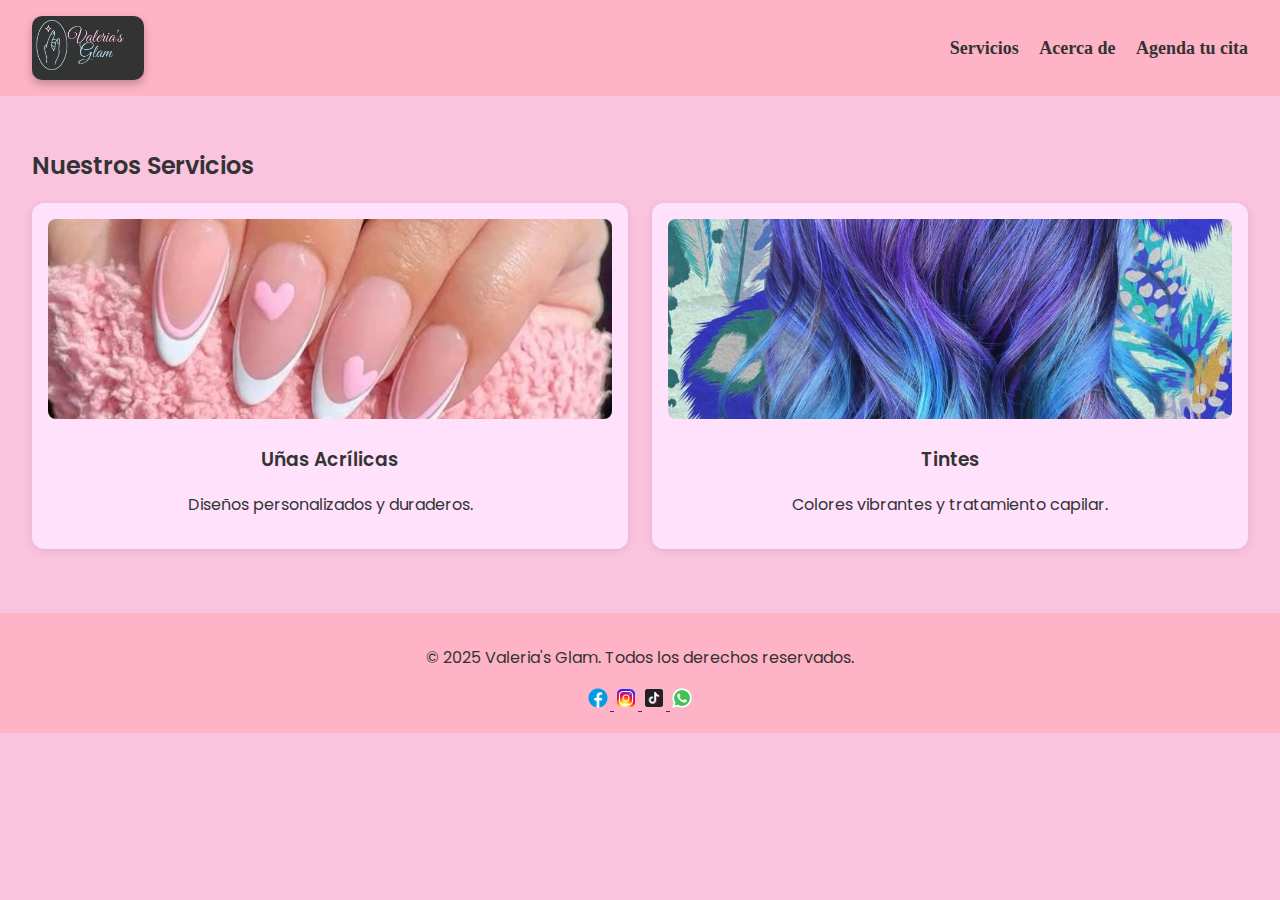
<file: html/index.html>
<!DOCTYPE html>
<html lang="es">
<head>
  <meta charset="UTF-8" />
  <meta name="viewport" content="width=device-width, initial-scale=1.0" />
  <title>Valeria's Glam</title>
  <link rel="stylesheet" href="../css/styles.css">
  <link rel="icon" type="image/png" href="../img/favicon.png">
</head>
<body>
  <header>
    <div class="logo">
      <a href="index.html">
        <img src="../img/isologotipo.png" alt="Logo Valeria's Glam">
      </a>
    </div>
    <nav>
      <a href="index.html">Servicios</a>
      <a href="acerca.html">Acerca de</a>
      <a href="agenda.html">Agenda tu cita</a>
    </nav>
    <button id="menu-toggle" class="menu-toggle">&#9776;</button>
    <div id="mobile-menu" class="mobile-menu">
      <a href="index.html">Servicios</a>
      <a href="acerca.html">Acerca de</a>
      <a href="agenda.html">Agenda tu cita</a>
    </div>
  </header>
  <main>
    <h2>Nuestros Servicios</h2>
    <div class="models">
      <div class="model-card">
        <img src="../img/uñas_acrilicas.jpg" alt="Uñas Acrílicas">
        <h3>Uñas Acrílicas</h3>
        <p>Diseños personalizados y duraderos.</p>
      </div>
      <div class="model-card">
        <img src="../img/tinte_cabello.jpg" alt="Tintes">
        <h3>Tintes</h3>
        <p>Colores vibrantes y tratamiento capilar.</p>
      </div>
    </div>
  </main>
  <footer>
  <p>&copy; 2025 Valeria's Glam. Todos los derechos reservados.</p>
  <div class="social-media">
    <a href="" target="_blank">
      <img src="../img/facebook.png" alt="" width="24">
    </a>
    <a href="" target="_blank">
      <img src="../img/instagram.png" alt="" width="24">
    </a>
    <a href="" target="_blank">
      <img src="../img/tiktok.png" alt="" width="24">
    </a>
    <a href="https://wa.me/" target="_blank">
      <img src="../img/whatsapp.png" alt="" width="24">
    </a>
  </div>
</footer>
<script src="../js/main.js"></script>
</body>
</html>
</file>
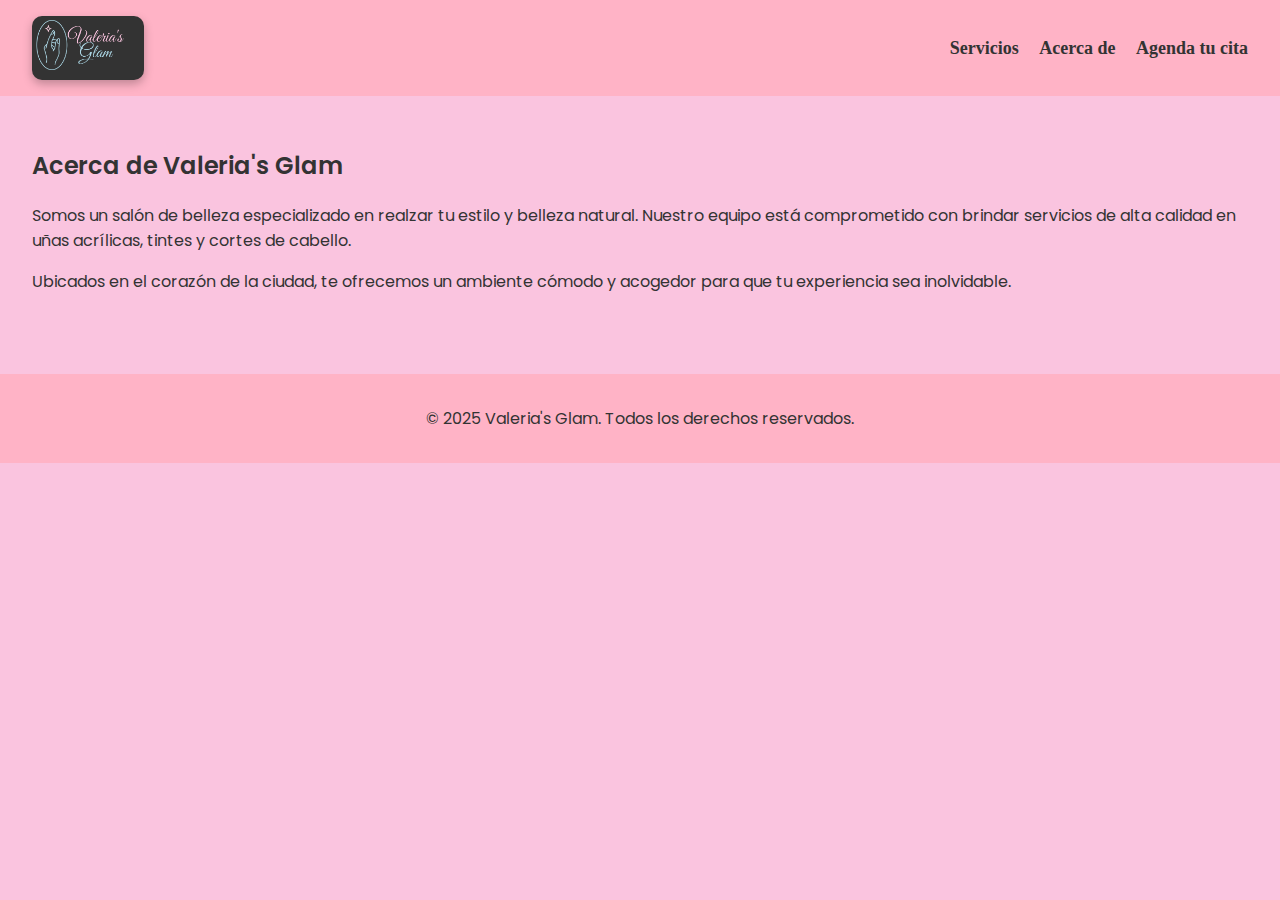
<file: html/acerca.html>
<!DOCTYPE html>
<html lang="es">
<head>
  <meta charset="UTF-8" />
  <meta name="viewport" content="width=device-width, initial-scale=1.0" />
  <title>Acerca de | Valeria's Glam</title>
  <link rel="stylesheet" href="../css/styles.css">
  <link rel="icon" type="image/png" href="../img/favicon.png">
</head>
<body>
  <header>
    <div class="logo">
      <a href="index.html">
        <img src="../img/isologotipo.png" alt="Logo Valeria's Glam">
      </a>
    </div>
    <nav>
      <a href="index.html">Servicios</a>
      <a href="acerca.html">Acerca de</a>
      <a href="agenda.html">Agenda tu cita</a>
    </nav>
    <button id="menu-toggle" class="menu-toggle">&#9776;</button>
    <div id="mobile-menu" class="mobile-menu">
      <a href="index.html">Servicios</a>
      <a href="acerca.html">Acerca de</a>
      <a href="agenda.html">Agenda tu cita</a>
    </div>
  </header>
  <main>
    <h2>Acerca de Valeria's Glam</h2>
    <p>Somos un salón de belleza especializado en realzar tu estilo y belleza natural. Nuestro equipo está comprometido con brindar servicios de alta calidad en uñas acrílicas, tintes y cortes de cabello.</p>
    <p>Ubicados en el corazón de la ciudad, te ofrecemos un ambiente cómodo y acogedor para que tu experiencia sea inolvidable.</p>
  </main>
  <footer>
    <p>&copy; 2025 Valeria's Glam. Todos los derechos reservados.</p>
  </footer>
  <script src="../js/main.js"></script>
</body>
</html>
</file>
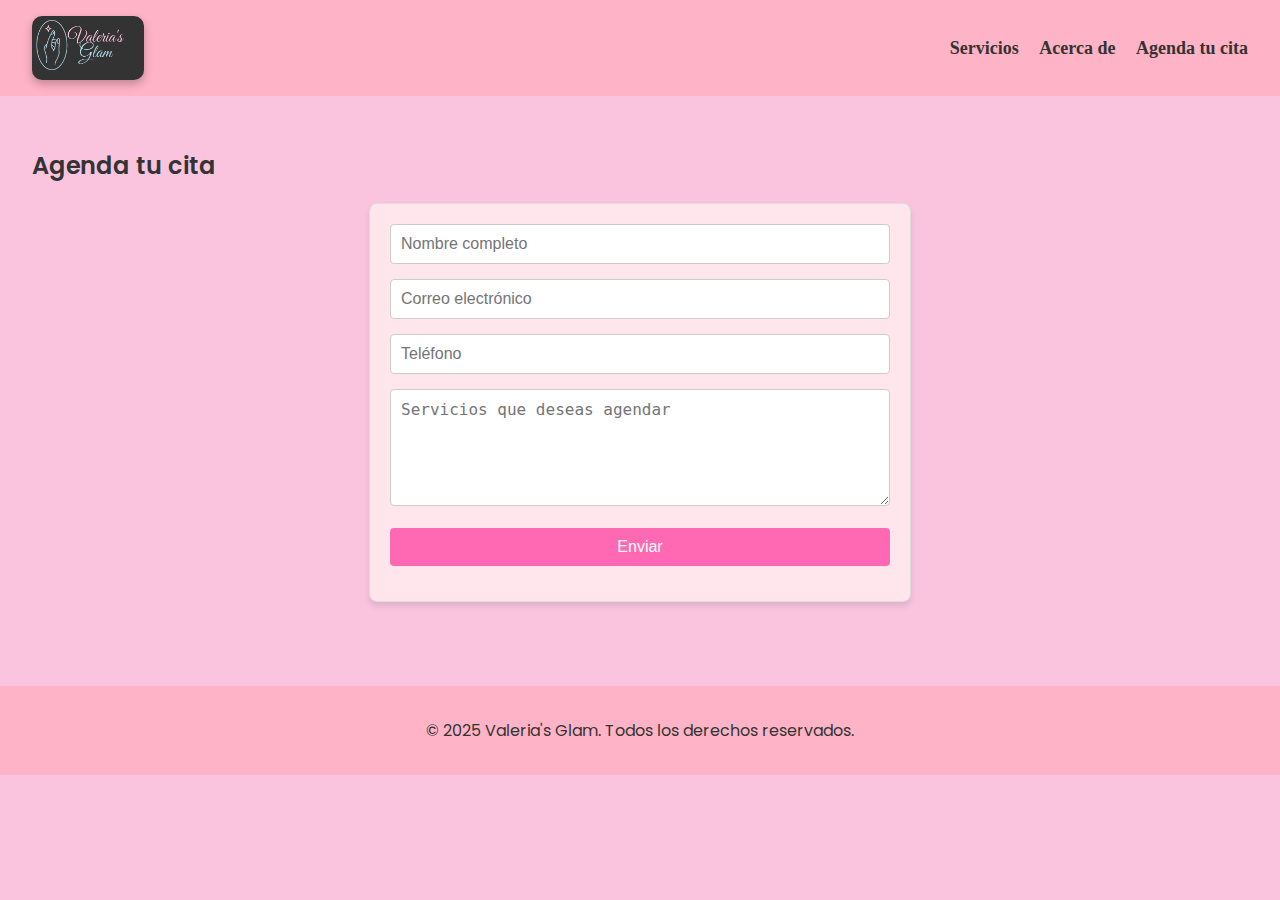
<file: html/agenda.html>
<!DOCTYPE html>
<html lang="es">

<head>
  <meta charset="UTF-8" />
  <meta name="viewport" content="width=device-width, initial-scale=1.0" />
  <title>Agenda tu cita | Valeria's Glam</title>
  <link rel="stylesheet" href="../css/styles.css">
  <link rel="stylesheet" href="../css/sweetalert2.css" />
  <link rel="icon" type="image/png" href="../img/favicon.png">
</head>

<body>
  <header>
    <div class="logo">
      <a href="index.html">
        <img src="../img/isologotipo.png" alt="Logo Valeria's Glam">
      </a>
    </div>
    <nav>
      <a href="index.html">Servicios</a>
      <a href="acerca.html">Acerca de</a>
      <a href="agenda.html">Agenda tu cita</a>
    </nav>
    <button id="menu-toggle" class="menu-toggle">&#9776;</button>
    <div id="mobile-menu" class="mobile-menu">
      <a href="index.html">Servicios</a>
      <a href="acerca.html">Acerca de</a>
      <a href="agenda.html">Agenda tu cita</a>
    </div>
  </header>
  <main>
    <h2>Agenda tu cita</h2>
    <form id="whatsapp-form">
      <input type="text" id="nombre" placeholder="Nombre completo" required>
      <input type="email" id="correo" placeholder="Correo electrónico" required>
      <input type="tel" id="telefono" placeholder="Teléfono" required>
      <textarea id="mensaje" placeholder="Servicios que deseas agendar" rows="5" required></textarea>
      <button type="submit">Enviar</button>
    </form>
  </main>
  <footer>
    <p>&copy; 2025 Valeria's Glam. Todos los derechos reservados.</p>
  </footer>
  <script src="../js/sweetalert2.all.js"></script>
  <script src="../js/main.js"></script>
</body>

</html>
</file>
<file: css/styles.css>
body {
  font-family: 'Poppins', sans-serif;
  margin: 0;
  padding: 0;
  background-color: #fac4df;
  color: #333;
}

header {
  background-color: #ffb3c6;
  padding: 1rem 2rem;
  display: flex;
  justify-content: space-between;
  align-items: center;
  font-family: 'GreatVibes-Regular', cursive;
  font-size: large;
}

.logo {
  display: flex;
  align-items: center;
  background-color: #333; /* Color de fondo contrastante */
  border-radius: 10px; /* Bordes redondeados */
  padding: 0.25rem; /* Espaciado interno */
  box-shadow: 0 4px 10px rgba(0, 0, 0, 0.25); /* Sombra ligera */
}

.logo img {
  height: 50px;
  margin-right: 1rem;
  width: auto;
  object-fit: contain;
}

.logo a {
  text-decoration: none;
  color: #333;
  font-size: 1.5rem;
  font-weight: 600;
}

nav a {
  margin-left: 1rem;
  text-decoration: none;
  color: #333;
  font-weight: 600;
  transition: color 0.3s ease, text-shadow 0.3s ease; /* Transición suave */
}

nav a:hover {
  color: #add8e6; /* Cambia el color al azul claro */
  text-shadow: 0 0 5px rgba(173, 216, 230, 0.5); /* Agrega un efecto de brillo */
}

main {
  padding: 2rem;
}

.models {
  display: grid;
  grid-template-columns: repeat(auto-fit, minmax(250px, 1fr));
  gap: 1.5rem;
}

.model-card {
  background-color: #ffe1fb;
  border-radius: 12px;
  padding: 1rem;
  text-align: center;
  box-shadow: 0 2px 8px rgba(0, 0, 0, 0.1);
}

.model-card img {
  width: 100%;
  border-radius: 8px;
  max-height: 200px;
  object-fit: cover;
}

footer {
  background-color: #ffb3c6;
  text-align: center;
  padding: 1rem;
  margin-top: 2rem;
}

/* Estilos para el formulario */
form {
  max-width: 500px;
  margin: 20px auto;
  padding: 20px;
  background-color: #ffe5ec;
  /* Fondo claro */
  border: 1px solid #ddd;
  /* Borde sutil */
  border-radius: 8px;
  /* Bordes redondeados */
  box-shadow: 0 4px 6px rgba(0, 0, 0, 0.1);
  /* Sombra ligera */
}

form input,
form textarea,
form button {
  width: 100%;
  margin-bottom: 15px;
  padding: 10px;
  font-size: 16px;
  border: 1px solid #ccc;
  /* Borde gris claro */
  border-radius: 4px;
  /* Bordes redondeados */
  box-sizing: border-box;
}

form input:focus,
form textarea:focus {
  border-color: #ff69b4;
  /* Color de enfoque (rosa) */
  outline: none;
  box-shadow: 0 0 5px rgba(255, 105, 180, 0.5);
  /* Sombra rosa */
}

form button {
  background-color: #ff69b4;
  /* Fondo rosa */
  color: #fff;
  /* Texto blanco */
  border: none;
  cursor: pointer;
  transition: background-color 0.3s ease;
}

form button:hover {
  background-color: #e0559f;
  /* Fondo rosa más oscuro al pasar el mouse */
}

@font-face {
  font-family: 'Poppins';
  src: url('../fonts/Poppins-Regular.ttf') format('woff2');
  font-weight: 300;
  font-style: normal;
}

@font-face {
  font-family: 'Poppins';
  src: url('../fonts/Poppins-SemiBold.ttf') format('woff2');
  font-weight: 600;
  font-style: normal;
}

/* Estilo base */
.menu-toggle {
  display: none;
  background: none;
  border: none;
  font-size: 2rem;
  cursor: pointer;
  position: absolute;
  top: 1rem;
  right: 1rem;
}

/* Menú móvil oculto */
.mobile-menu {
  display: none;
  flex-direction: column;
  position: fixed;
  top: 0;
  left: 0;
  background-color: #ffe4ec;
  width: 200px;
  height: 100%;
  padding-top: 4rem;
  z-index: 999;
}

.mobile-menu a {
  padding: 1rem;
  text-decoration: none;
  color: #333;
  font-weight: bold;
  border-bottom: 1px solid #ccc;
}

/* Responsive */
@media (max-width: 768px) {
  header {
    flex-direction: column;
    align-items: center;
    position: relative;
  }

  nav {
    display: none;
  }

  .logo img {
    max-width: 120px;
  }

  .menu-toggle {
    display: block;
  }

  .mobile-menu.show {
    display: flex;
  }
}
</file>
<file: css/sweetalert2.css>
:root {
  --swal2-outline: 0 0 0 3px rgba(100, 150, 200, 0.5);
  --swal2-container-padding: 0.625em;
  --swal2-backdrop: rgba(0, 0, 0, 0.4);
  --swal2-backdrop-transition: background-color 0.1s;
  --swal2-width: 32em;
  --swal2-padding: 0 0 1.25em;
  --swal2-border: none;
  --swal2-border-radius: 0.3125rem;
  --swal2-background: white;
  --swal2-color: #545454;
  --swal2-footer-border-color: #eee;
  --swal2-show-animation: swal2-show 0.3s;
  --swal2-hide-animation: swal2-hide 0.15s forwards;
  --swal2-icon-zoom: 1;
  --swal2-icon-animations: true;
  --swal2-title-padding: 0.8em 1em 0;
  --swal2-html-container-padding: 1em 1.6em 0.3em;
  --swal2-input-border-radius: 0.1875em;
  --swal2-input-box-shadow: inset 0 1px 1px rgba(0, 0, 0, 0.06), 0 0 0 3px transparent;
  --swal2-input-background: transparent;
  --swal2-input-transition: border-color 0.1s, box-shadow 0.1s;
  --swal2-progress-step-background: #add8e6;
  --swal2-validation-message-background: #f0f0f0;
  --swal2-validation-message-color: #666;
  --swal2-close-button-position: initial;
  --swal2-close-button-inset: auto;
  --swal2-close-button-font-size: 2.5em;
  --swal2-close-button-color: #ccc;
  --swal2-close-button-transition: color 0.1s, box-shadow 0.1s;
  --swal2-close-button-outline: initial;
  --swal2-close-button-box-shadow: inset 0 0 0 3px transparent;
  --swal2-close-button-focus-box-shadow: inset var(--swal2-outline);
  --swal2-close-button-hover-transform: none;
  --swal2-button-darken-hover: rgba(0, 0, 0, 0.1);
  --swal2-button-darken-active: rgba(0, 0, 0, 0.2);
  --swal2-button-transition: box-shadow 0.1s;
  --swal2-confirm-button-border: 0;
  --swal2-confirm-button-border-radius: 0.25em;
  --swal2-confirm-button-background-color: #7066e0;
  --swal2-deny-button-border: 0;
  --swal2-deny-button-border-radius: 0.25em;
  --swal2-deny-button-background-color: #dc3741;
  --swal2-cancel-button-border: 0;
  --swal2-cancel-button-border-radius: 0.25em;
  --swal2-cancel-button-background-color: #6e7881;
  --swal2-toast-show-animation: swal2-toast-show 0.5s;
  --swal2-toast-hide-animation: swal2-toast-hide 0.1s forwards;
  --swal2-toast-border: none;
  --swal2-toast-box-shadow:
    0 0 1px hsl(0deg 0% 0% / 0.075), 0 1px 2px hsl(0deg 0% 0% / 0.075), 1px 2px 4px hsl(0deg 0% 0% / 0.075),
    1px 3px 8px hsl(0deg 0% 0% / 0.075), 2px 4px 16px hsl(0deg 0% 0% / 0.075);
}

[data-swal2-theme=dark] {
  --swal2-dark-theme-black: #19191a;
  --swal2-dark-theme-white: #e1e1e1;
  --swal2-background: var(--swal2-dark-theme-black);
  --swal2-color: var(--swal2-dark-theme-white);
  --swal2-footer-border-color: #555;
  --swal2-input-background: color-mix(in srgb, var(--swal2-dark-theme-black), var(--swal2-dark-theme-white) 10%);
  --swal2-validation-message-background: color-mix(
    in srgb,
    var(--swal2-dark-theme-black),
    var(--swal2-dark-theme-white) 10%
  );
  --swal2-validation-message-color: var(--swal2-dark-theme-white);
}

@media (prefers-color-scheme: dark) {
  [data-swal2-theme=auto] {
    --swal2-dark-theme-black: #19191a;
    --swal2-dark-theme-white: #e1e1e1;
    --swal2-background: var(--swal2-dark-theme-black);
    --swal2-color: var(--swal2-dark-theme-white);
    --swal2-footer-border-color: #555;
    --swal2-input-background: color-mix(in srgb, var(--swal2-dark-theme-black), var(--swal2-dark-theme-white) 10%);
    --swal2-validation-message-background: color-mix(
      in srgb,
      var(--swal2-dark-theme-black),
      var(--swal2-dark-theme-white) 10%
    );
    --swal2-validation-message-color: var(--swal2-dark-theme-white);
  }
}
body.swal2-shown:not(.swal2-no-backdrop, .swal2-toast-shown) {
  overflow: hidden;
}
body.swal2-height-auto {
  height: auto !important;
}
body.swal2-no-backdrop .swal2-container {
  background-color: transparent !important;
  pointer-events: none;
}
body.swal2-no-backdrop .swal2-container .swal2-popup {
  pointer-events: all;
}
body.swal2-no-backdrop .swal2-container .swal2-modal {
  box-shadow: 0 0 10px var(--swal2-backdrop);
}
body.swal2-toast-shown .swal2-container {
  box-sizing: border-box;
  width: 360px;
  max-width: 100%;
  background-color: transparent;
  pointer-events: none;
}
body.swal2-toast-shown .swal2-container.swal2-top {
  inset: 0 auto auto 50%;
  transform: translateX(-50%);
}
body.swal2-toast-shown .swal2-container.swal2-top-end, body.swal2-toast-shown .swal2-container.swal2-top-right {
  inset: 0 0 auto auto;
}
body.swal2-toast-shown .swal2-container.swal2-top-start, body.swal2-toast-shown .swal2-container.swal2-top-left {
  inset: 0 auto auto 0;
}
body.swal2-toast-shown .swal2-container.swal2-center-start, body.swal2-toast-shown .swal2-container.swal2-center-left {
  inset: 50% auto auto 0;
  transform: translateY(-50%);
}
body.swal2-toast-shown .swal2-container.swal2-center {
  inset: 50% auto auto 50%;
  transform: translate(-50%, -50%);
}
body.swal2-toast-shown .swal2-container.swal2-center-end, body.swal2-toast-shown .swal2-container.swal2-center-right {
  inset: 50% 0 auto auto;
  transform: translateY(-50%);
}
body.swal2-toast-shown .swal2-container.swal2-bottom-start, body.swal2-toast-shown .swal2-container.swal2-bottom-left {
  inset: auto auto 0 0;
}
body.swal2-toast-shown .swal2-container.swal2-bottom {
  inset: auto auto 0 50%;
  transform: translateX(-50%);
}
body.swal2-toast-shown .swal2-container.swal2-bottom-end, body.swal2-toast-shown .swal2-container.swal2-bottom-right {
  inset: auto 0 0 auto;
}
@media print {
  body.swal2-shown:not(.swal2-no-backdrop, .swal2-toast-shown) {
    overflow-y: scroll !important;
  }
  body.swal2-shown:not(.swal2-no-backdrop, .swal2-toast-shown) > [aria-hidden=true] {
    display: none;
  }
  body.swal2-shown:not(.swal2-no-backdrop, .swal2-toast-shown) .swal2-container {
    position: static !important;
  }
}

div:where(.swal2-container) {
  display: grid;
  position: fixed;
  z-index: 1060;
  inset: 0;
  box-sizing: border-box;
  grid-template-areas: "top-start     top            top-end" "center-start  center         center-end" "bottom-start  bottom-center  bottom-end";
  grid-template-rows: minmax(min-content, auto) minmax(min-content, auto) minmax(min-content, auto);
  height: 100%;
  padding: var(--swal2-container-padding);
  overflow-x: hidden;
  transition: var(--swal2-backdrop-transition);
  -webkit-overflow-scrolling: touch;
}
div:where(.swal2-container).swal2-backdrop-show, div:where(.swal2-container).swal2-noanimation {
  background: var(--swal2-backdrop);
}
div:where(.swal2-container).swal2-backdrop-hide {
  background: transparent !important;
}
div:where(.swal2-container).swal2-top-start, div:where(.swal2-container).swal2-center-start, div:where(.swal2-container).swal2-bottom-start {
  grid-template-columns: minmax(0, 1fr) auto auto;
}
div:where(.swal2-container).swal2-top, div:where(.swal2-container).swal2-center, div:where(.swal2-container).swal2-bottom {
  grid-template-columns: auto minmax(0, 1fr) auto;
}
div:where(.swal2-container).swal2-top-end, div:where(.swal2-container).swal2-center-end, div:where(.swal2-container).swal2-bottom-end {
  grid-template-columns: auto auto minmax(0, 1fr);
}
div:where(.swal2-container).swal2-top-start > .swal2-popup {
  align-self: start;
}
div:where(.swal2-container).swal2-top > .swal2-popup {
  grid-column: 2;
  place-self: start center;
}
div:where(.swal2-container).swal2-top-end > .swal2-popup, div:where(.swal2-container).swal2-top-right > .swal2-popup {
  grid-column: 3;
  place-self: start end;
}
div:where(.swal2-container).swal2-center-start > .swal2-popup, div:where(.swal2-container).swal2-center-left > .swal2-popup {
  grid-row: 2;
  align-self: center;
}
div:where(.swal2-container).swal2-center > .swal2-popup {
  grid-column: 2;
  grid-row: 2;
  place-self: center center;
}
div:where(.swal2-container).swal2-center-end > .swal2-popup, div:where(.swal2-container).swal2-center-right > .swal2-popup {
  grid-column: 3;
  grid-row: 2;
  place-self: center end;
}
div:where(.swal2-container).swal2-bottom-start > .swal2-popup, div:where(.swal2-container).swal2-bottom-left > .swal2-popup {
  grid-column: 1;
  grid-row: 3;
  align-self: end;
}
div:where(.swal2-container).swal2-bottom > .swal2-popup {
  grid-column: 2;
  grid-row: 3;
  place-self: end center;
}
div:where(.swal2-container).swal2-bottom-end > .swal2-popup, div:where(.swal2-container).swal2-bottom-right > .swal2-popup {
  grid-column: 3;
  grid-row: 3;
  place-self: end end;
}
div:where(.swal2-container).swal2-grow-row > .swal2-popup, div:where(.swal2-container).swal2-grow-fullscreen > .swal2-popup {
  grid-column: 1/4;
  width: 100%;
}
div:where(.swal2-container).swal2-grow-column > .swal2-popup, div:where(.swal2-container).swal2-grow-fullscreen > .swal2-popup {
  grid-row: 1/4;
  align-self: stretch;
}
div:where(.swal2-container).swal2-no-transition {
  transition: none !important;
}
div:where(.swal2-container)[popover] {
  width: auto;
  border: 0;
}
div:where(.swal2-container) div:where(.swal2-popup) {
  display: none;
  position: relative;
  box-sizing: border-box;
  grid-template-columns: minmax(0, 100%);
  width: var(--swal2-width);
  max-width: 100%;
  padding: var(--swal2-padding);
  border: var(--swal2-border);
  border-radius: var(--swal2-border-radius);
  background: var(--swal2-background);
  color: var(--swal2-color);
  font-family: inherit;
  font-size: 1rem;
  container-name: swal2-popup;
}
div:where(.swal2-container) div:where(.swal2-popup):focus {
  outline: none;
}
div:where(.swal2-container) div:where(.swal2-popup).swal2-loading {
  overflow-y: hidden;
}
div:where(.swal2-container) div:where(.swal2-popup).swal2-draggable {
  cursor: grab;
}
div:where(.swal2-container) div:where(.swal2-popup).swal2-draggable div:where(.swal2-icon) {
  cursor: grab;
}
div:where(.swal2-container) div:where(.swal2-popup).swal2-dragging {
  cursor: grabbing;
}
div:where(.swal2-container) div:where(.swal2-popup).swal2-dragging div:where(.swal2-icon) {
  cursor: grabbing;
}
div:where(.swal2-container) h2:where(.swal2-title) {
  position: relative;
  max-width: 100%;
  margin: 0;
  padding: var(--swal2-title-padding);
  color: inherit;
  font-size: 1.875em;
  font-weight: 600;
  text-align: center;
  text-transform: none;
  word-wrap: break-word;
  cursor: initial;
}
div:where(.swal2-container) div:where(.swal2-actions) {
  display: flex;
  z-index: 1;
  box-sizing: border-box;
  flex-wrap: wrap;
  align-items: center;
  justify-content: center;
  width: auto;
  margin: 1.25em auto 0;
  padding: 0;
}
div:where(.swal2-container) div:where(.swal2-actions):not(.swal2-loading) .swal2-styled[disabled] {
  opacity: 0.4;
}
div:where(.swal2-container) div:where(.swal2-actions):not(.swal2-loading) .swal2-styled:hover {
  background-image: linear-gradient(var(--swal2-button-darken-hover), var(--swal2-button-darken-hover));
}
div:where(.swal2-container) div:where(.swal2-actions):not(.swal2-loading) .swal2-styled:active {
  background-image: linear-gradient(var(--swal2-button-darken-active), var(--swal2-button-darken-active));
}
div:where(.swal2-container) div:where(.swal2-loader) {
  display: none;
  align-items: center;
  justify-content: center;
  width: 2.2em;
  height: 2.2em;
  margin: 0 1.875em;
  animation: swal2-rotate-loading 1.5s linear 0s infinite normal;
  border-width: 0.25em;
  border-style: solid;
  border-radius: 100%;
  border-color: #2778c4 transparent #2778c4 transparent;
}
div:where(.swal2-container) button:where(.swal2-styled) {
  margin: 0.3125em;
  padding: 0.625em 1.1em;
  transition: var(--swal2-button-transition);
  box-shadow: 0 0 0 3px transparent;
  font-weight: 500;
}
div:where(.swal2-container) button:where(.swal2-styled):not([disabled]) {
  cursor: pointer;
}
div:where(.swal2-container) button:where(.swal2-styled):where(.swal2-confirm) {
  border: var(--swal2-confirm-button-border);
  border-radius: var(--swal2-confirm-button-border-radius);
  background: initial;
  background-color: var(--swal2-confirm-button-background-color);
  color: #fff;
  font-size: 1em;
}
div:where(.swal2-container) button:where(.swal2-styled):where(.swal2-deny) {
  border: var(--swal2-deny-button-border);
  border-radius: var(--swal2-deny-button-border-radius);
  background: initial;
  background-color: var(--swal2-deny-button-background-color);
  color: #fff;
  font-size: 1em;
}
div:where(.swal2-container) button:where(.swal2-styled):where(.swal2-cancel) {
  border: var(--swal2-cancel-button-border);
  border-radius: var(--swal2-cancel-button-border-radius);
  background: initial;
  background-color: var(--swal2-cancel-button-background-color);
  color: #fff;
  font-size: 1em;
}
div:where(.swal2-container) button:where(.swal2-styled):focus-visible {
  outline: none;
  box-shadow: var(--swal2-action-button-outline);
}
div:where(.swal2-container) button:where(.swal2-styled)::-moz-focus-inner {
  border: 0;
}
div:where(.swal2-container) div:where(.swal2-footer) {
  margin: 1em 0 0;
  padding: 1em 1em 0;
  border-top: 1px solid var(--swal2-footer-border-color);
  color: inherit;
  font-size: 1em;
  text-align: center;
  cursor: initial;
}
div:where(.swal2-container) .swal2-timer-progress-bar-container {
  position: absolute;
  right: 0;
  bottom: 0;
  left: 0;
  grid-column: auto !important;
  overflow: hidden;
  border-bottom-right-radius: var(--swal2-border-radius);
  border-bottom-left-radius: var(--swal2-border-radius);
}
div:where(.swal2-container) div:where(.swal2-timer-progress-bar) {
  width: 100%;
  height: 0.25em;
  background: rgba(0, 0, 0, 0.2);
}
div:where(.swal2-container) img:where(.swal2-image) {
  max-width: 100%;
  margin: 2em auto 1em;
  cursor: initial;
}
div:where(.swal2-container) button:where(.swal2-close) {
  position: var(--swal2-close-button-position);
  inset: var(--swal2-close-button-inset);
  z-index: 2;
  align-items: center;
  justify-content: center;
  width: 1.2em;
  height: 1.2em;
  margin-top: 0;
  margin-right: 0;
  margin-bottom: -1.2em;
  padding: 0;
  overflow: hidden;
  transition: var(--swal2-close-button-transition);
  border: none;
  border-radius: var(--swal2-border-radius);
  outline: var(--swal2-close-button-outline);
  background: transparent;
  color: var(--swal2-close-button-color);
  font-family: monospace;
  font-size: var(--swal2-close-button-font-size);
  cursor: pointer;
  justify-self: end;
}
div:where(.swal2-container) button:where(.swal2-close):hover {
  transform: var(--swal2-close-button-hover-transform);
  background: transparent;
  color: #f27474;
}
div:where(.swal2-container) button:where(.swal2-close):focus-visible {
  outline: none;
  box-shadow: var(--swal2-close-button-focus-box-shadow);
}
div:where(.swal2-container) button:where(.swal2-close)::-moz-focus-inner {
  border: 0;
}
div:where(.swal2-container) div:where(.swal2-html-container) {
  z-index: 1;
  justify-content: center;
  margin: 0;
  padding: var(--swal2-html-container-padding);
  overflow: auto;
  color: inherit;
  font-size: 1.125em;
  font-weight: normal;
  line-height: normal;
  text-align: center;
  word-wrap: break-word;
  word-break: break-word;
  cursor: initial;
}
div:where(.swal2-container) input:where(.swal2-input),
div:where(.swal2-container) input:where(.swal2-file),
div:where(.swal2-container) textarea:where(.swal2-textarea),
div:where(.swal2-container) select:where(.swal2-select),
div:where(.swal2-container) div:where(.swal2-radio),
div:where(.swal2-container) label:where(.swal2-checkbox) {
  margin: 1em 2em 3px;
}
div:where(.swal2-container) input:where(.swal2-input),
div:where(.swal2-container) input:where(.swal2-file),
div:where(.swal2-container) textarea:where(.swal2-textarea) {
  box-sizing: border-box;
  width: auto;
  transition: var(--swal2-input-transition);
  border: 1px solid #d9d9d9;
  border-radius: var(--swal2-input-border-radius);
  background: var(--swal2-input-background);
  box-shadow: var(--swal2-input-box-shadow);
  color: inherit;
  font-size: 1.125em;
}
div:where(.swal2-container) input:where(.swal2-input).swal2-inputerror,
div:where(.swal2-container) input:where(.swal2-file).swal2-inputerror,
div:where(.swal2-container) textarea:where(.swal2-textarea).swal2-inputerror {
  border-color: #f27474 !important;
  box-shadow: 0 0 2px #f27474 !important;
}
div:where(.swal2-container) input:where(.swal2-input):focus,
div:where(.swal2-container) input:where(.swal2-file):focus,
div:where(.swal2-container) textarea:where(.swal2-textarea):focus {
  border: 1px solid #b4dbed;
  outline: none;
  box-shadow: inset 0 1px 1px rgba(0, 0, 0, 0.06), 0 0 0 3px rgba(100, 150, 200, 0.5);
}
div:where(.swal2-container) input:where(.swal2-input)::placeholder,
div:where(.swal2-container) input:where(.swal2-file)::placeholder,
div:where(.swal2-container) textarea:where(.swal2-textarea)::placeholder {
  color: #ccc;
}
div:where(.swal2-container) .swal2-range {
  margin: 1em 2em 3px;
  background: var(--swal2-background);
}
div:where(.swal2-container) .swal2-range input {
  width: 80%;
}
div:where(.swal2-container) .swal2-range output {
  width: 20%;
  color: inherit;
  font-weight: 600;
  text-align: center;
}
div:where(.swal2-container) .swal2-range input,
div:where(.swal2-container) .swal2-range output {
  height: 2.625em;
  padding: 0;
  font-size: 1.125em;
  line-height: 2.625em;
}
div:where(.swal2-container) .swal2-input {
  height: 2.625em;
  padding: 0 0.75em;
}
div:where(.swal2-container) .swal2-file {
  width: 75%;
  margin-right: auto;
  margin-left: auto;
  background: var(--swal2-input-background);
  font-size: 1.125em;
}
div:where(.swal2-container) .swal2-textarea {
  height: 6.75em;
  padding: 0.75em;
}
div:where(.swal2-container) .swal2-select {
  min-width: 50%;
  max-width: 100%;
  padding: 0.375em 0.625em;
  background: var(--swal2-input-background);
  color: inherit;
  font-size: 1.125em;
}
div:where(.swal2-container) .swal2-radio,
div:where(.swal2-container) .swal2-checkbox {
  align-items: center;
  justify-content: center;
  background: var(--swal2-background);
  color: inherit;
}
div:where(.swal2-container) .swal2-radio label,
div:where(.swal2-container) .swal2-checkbox label {
  margin: 0 0.6em;
  font-size: 1.125em;
}
div:where(.swal2-container) .swal2-radio input,
div:where(.swal2-container) .swal2-checkbox input {
  flex-shrink: 0;
  margin: 0 0.4em;
}
div:where(.swal2-container) label:where(.swal2-input-label) {
  display: flex;
  justify-content: center;
  margin: 1em auto 0;
}
div:where(.swal2-container) div:where(.swal2-validation-message) {
  align-items: center;
  justify-content: center;
  margin: 1em 0 0;
  padding: 0.625em;
  overflow: hidden;
  background: var(--swal2-validation-message-background);
  color: var(--swal2-validation-message-color);
  font-size: 1em;
  font-weight: 300;
}
div:where(.swal2-container) div:where(.swal2-validation-message)::before {
  content: "!";
  display: inline-block;
  width: 1.5em;
  min-width: 1.5em;
  height: 1.5em;
  margin: 0 0.625em;
  border-radius: 50%;
  background-color: #f27474;
  color: #fff;
  font-weight: 600;
  line-height: 1.5em;
  text-align: center;
}
div:where(.swal2-container) .swal2-progress-steps {
  flex-wrap: wrap;
  align-items: center;
  max-width: 100%;
  margin: 1.25em auto;
  padding: 0;
  background: transparent;
  font-weight: 600;
}
div:where(.swal2-container) .swal2-progress-steps li {
  display: inline-block;
  position: relative;
}
div:where(.swal2-container) .swal2-progress-steps .swal2-progress-step {
  z-index: 20;
  flex-shrink: 0;
  width: 2em;
  height: 2em;
  border-radius: 2em;
  background: #2778c4;
  color: #fff;
  line-height: 2em;
  text-align: center;
}
div:where(.swal2-container) .swal2-progress-steps .swal2-progress-step.swal2-active-progress-step {
  background: #2778c4;
}
div:where(.swal2-container) .swal2-progress-steps .swal2-progress-step.swal2-active-progress-step ~ .swal2-progress-step {
  background: var(--swal2-progress-step-background);
  color: #fff;
}
div:where(.swal2-container) .swal2-progress-steps .swal2-progress-step.swal2-active-progress-step ~ .swal2-progress-step-line {
  background: var(--swal2-progress-step-background);
}
div:where(.swal2-container) .swal2-progress-steps .swal2-progress-step-line {
  z-index: 10;
  flex-shrink: 0;
  width: 2.5em;
  height: 0.4em;
  margin: 0 -1px;
  background: #2778c4;
}

div:where(.swal2-icon) {
  position: relative;
  box-sizing: content-box;
  justify-content: center;
  width: 5em;
  height: 5em;
  margin: 2.5em auto 0.6em;
  zoom: var(--swal2-icon-zoom);
  border: 0.25em solid transparent;
  border-radius: 50%;
  border-color: #000;
  font-family: inherit;
  line-height: 5em;
  cursor: default;
  user-select: none;
}
div:where(.swal2-icon) .swal2-icon-content {
  display: flex;
  align-items: center;
  font-size: 3.75em;
}
div:where(.swal2-icon).swal2-error {
  border-color: #f27474;
  color: #f27474;
}
div:where(.swal2-icon).swal2-error .swal2-x-mark {
  position: relative;
  flex-grow: 1;
}
div:where(.swal2-icon).swal2-error [class^=swal2-x-mark-line] {
  display: block;
  position: absolute;
  top: 2.3125em;
  width: 2.9375em;
  height: 0.3125em;
  border-radius: 0.125em;
  background-color: #f27474;
}
div:where(.swal2-icon).swal2-error [class^=swal2-x-mark-line][class$=left] {
  left: 1.0625em;
  transform: rotate(45deg);
}
div:where(.swal2-icon).swal2-error [class^=swal2-x-mark-line][class$=right] {
  right: 1em;
  transform: rotate(-45deg);
}
@container swal2-popup style(--swal2-icon-animations:true) {
  div:where(.swal2-icon).swal2-error.swal2-icon-show {
    animation: swal2-animate-error-icon 0.5s;
  }
  div:where(.swal2-icon).swal2-error.swal2-icon-show .swal2-x-mark {
    animation: swal2-animate-error-x-mark 0.5s;
  }
}
div:where(.swal2-icon).swal2-warning {
  border-color: #f8bb86;
  color: #f8bb86;
}
@container swal2-popup style(--swal2-icon-animations:true) {
  div:where(.swal2-icon).swal2-warning.swal2-icon-show {
    animation: swal2-animate-error-icon 0.5s;
  }
  div:where(.swal2-icon).swal2-warning.swal2-icon-show .swal2-icon-content {
    animation: swal2-animate-i-mark 0.5s;
  }
}
div:where(.swal2-icon).swal2-info {
  border-color: #3fc3ee;
  color: #3fc3ee;
}
@container swal2-popup style(--swal2-icon-animations:true) {
  div:where(.swal2-icon).swal2-info.swal2-icon-show {
    animation: swal2-animate-error-icon 0.5s;
  }
  div:where(.swal2-icon).swal2-info.swal2-icon-show .swal2-icon-content {
    animation: swal2-animate-i-mark 0.8s;
  }
}
div:where(.swal2-icon).swal2-question {
  border-color: #87adbd;
  color: #87adbd;
}
@container swal2-popup style(--swal2-icon-animations:true) {
  div:where(.swal2-icon).swal2-question.swal2-icon-show {
    animation: swal2-animate-error-icon 0.5s;
  }
  div:where(.swal2-icon).swal2-question.swal2-icon-show .swal2-icon-content {
    animation: swal2-animate-question-mark 0.8s;
  }
}
div:where(.swal2-icon).swal2-success {
  border-color: #a5dc86;
  color: #a5dc86;
}
div:where(.swal2-icon).swal2-success [class^=swal2-success-circular-line] {
  position: absolute;
  width: 3.75em;
  height: 7.5em;
  border-radius: 50%;
}
div:where(.swal2-icon).swal2-success [class^=swal2-success-circular-line][class$=left] {
  top: -0.4375em;
  left: -2.0635em;
  transform: rotate(-45deg);
  transform-origin: 3.75em 3.75em;
  border-radius: 7.5em 0 0 7.5em;
}
div:where(.swal2-icon).swal2-success [class^=swal2-success-circular-line][class$=right] {
  top: -0.6875em;
  left: 1.875em;
  transform: rotate(-45deg);
  transform-origin: 0 3.75em;
  border-radius: 0 7.5em 7.5em 0;
}
div:where(.swal2-icon).swal2-success .swal2-success-ring {
  position: absolute;
  z-index: 2;
  top: -0.25em;
  left: -0.25em;
  box-sizing: content-box;
  width: 100%;
  height: 100%;
  border: 0.25em solid rgba(165, 220, 134, 0.3);
  border-radius: 50%;
}
div:where(.swal2-icon).swal2-success .swal2-success-fix {
  position: absolute;
  z-index: 1;
  top: 0.5em;
  left: 1.625em;
  width: 0.4375em;
  height: 5.625em;
  transform: rotate(-45deg);
}
div:where(.swal2-icon).swal2-success [class^=swal2-success-line] {
  display: block;
  position: absolute;
  z-index: 2;
  height: 0.3125em;
  border-radius: 0.125em;
  background-color: #a5dc86;
}
div:where(.swal2-icon).swal2-success [class^=swal2-success-line][class$=tip] {
  top: 2.875em;
  left: 0.8125em;
  width: 1.5625em;
  transform: rotate(45deg);
}
div:where(.swal2-icon).swal2-success [class^=swal2-success-line][class$=long] {
  top: 2.375em;
  right: 0.5em;
  width: 2.9375em;
  transform: rotate(-45deg);
}
@container swal2-popup style(--swal2-icon-animations:true) {
  div:where(.swal2-icon).swal2-success.swal2-icon-show .swal2-success-line-tip {
    animation: swal2-animate-success-line-tip 0.75s;
  }
  div:where(.swal2-icon).swal2-success.swal2-icon-show .swal2-success-line-long {
    animation: swal2-animate-success-line-long 0.75s;
  }
  div:where(.swal2-icon).swal2-success.swal2-icon-show .swal2-success-circular-line-right {
    animation: swal2-rotate-success-circular-line 4.25s ease-in;
  }
}

[class^=swal2] {
  -webkit-tap-highlight-color: transparent;
}

.swal2-show {
  animation: var(--swal2-show-animation);
}

.swal2-hide {
  animation: var(--swal2-hide-animation);
}

.swal2-noanimation {
  transition: none;
}

.swal2-scrollbar-measure {
  position: absolute;
  top: -9999px;
  width: 50px;
  height: 50px;
  overflow: scroll;
}

.swal2-rtl .swal2-close {
  margin-right: initial;
  margin-left: 0;
}
.swal2-rtl .swal2-timer-progress-bar {
  right: 0;
  left: auto;
}

.swal2-toast {
  box-sizing: border-box;
  grid-column: 1/4 !important;
  grid-row: 1/4 !important;
  grid-template-columns: min-content auto min-content;
  padding: 1em;
  overflow-y: hidden;
  border: var(--swal2-toast-border);
  background: var(--swal2-background);
  box-shadow: var(--swal2-toast-box-shadow);
  pointer-events: all;
}
.swal2-toast > * {
  grid-column: 2;
}
.swal2-toast h2:where(.swal2-title) {
  margin: 0.5em 1em;
  padding: 0;
  font-size: 1em;
  text-align: initial;
}
.swal2-toast .swal2-loading {
  justify-content: center;
}
.swal2-toast input:where(.swal2-input) {
  height: 2em;
  margin: 0.5em;
  font-size: 1em;
}
.swal2-toast .swal2-validation-message {
  font-size: 1em;
}
.swal2-toast div:where(.swal2-footer) {
  margin: 0.5em 0 0;
  padding: 0.5em 0 0;
  font-size: 0.8em;
}
.swal2-toast button:where(.swal2-close) {
  grid-column: 3/3;
  grid-row: 1/99;
  align-self: center;
  width: 0.8em;
  height: 0.8em;
  margin: 0;
  font-size: 2em;
}
.swal2-toast div:where(.swal2-html-container) {
  margin: 0.5em 1em;
  padding: 0;
  overflow: initial;
  font-size: 1em;
  text-align: initial;
}
.swal2-toast div:where(.swal2-html-container):empty {
  padding: 0;
}
.swal2-toast .swal2-loader {
  grid-column: 1;
  grid-row: 1/99;
  align-self: center;
  width: 2em;
  height: 2em;
  margin: 0.25em;
}
.swal2-toast .swal2-icon {
  grid-column: 1;
  grid-row: 1/99;
  align-self: center;
  width: 2em;
  min-width: 2em;
  height: 2em;
  margin: 0 0.5em 0 0;
}
.swal2-toast .swal2-icon .swal2-icon-content {
  display: flex;
  align-items: center;
  font-size: 1.8em;
  font-weight: bold;
}
.swal2-toast .swal2-icon.swal2-success .swal2-success-ring {
  width: 2em;
  height: 2em;
}
.swal2-toast .swal2-icon.swal2-error [class^=swal2-x-mark-line] {
  top: 0.875em;
  width: 1.375em;
}
.swal2-toast .swal2-icon.swal2-error [class^=swal2-x-mark-line][class$=left] {
  left: 0.3125em;
}
.swal2-toast .swal2-icon.swal2-error [class^=swal2-x-mark-line][class$=right] {
  right: 0.3125em;
}
.swal2-toast div:where(.swal2-actions) {
  justify-content: flex-start;
  height: auto;
  margin: 0;
  margin-top: 0.5em;
  padding: 0 0.5em;
}
.swal2-toast button:where(.swal2-styled) {
  margin: 0.25em 0.5em;
  padding: 0.4em 0.6em;
  font-size: 1em;
}
.swal2-toast .swal2-success {
  border-color: #a5dc86;
}
.swal2-toast .swal2-success [class^=swal2-success-circular-line] {
  position: absolute;
  width: 1.6em;
  height: 3em;
  border-radius: 50%;
}
.swal2-toast .swal2-success [class^=swal2-success-circular-line][class$=left] {
  top: -0.8em;
  left: -0.5em;
  transform: rotate(-45deg);
  transform-origin: 2em 2em;
  border-radius: 4em 0 0 4em;
}
.swal2-toast .swal2-success [class^=swal2-success-circular-line][class$=right] {
  top: -0.25em;
  left: 0.9375em;
  transform-origin: 0 1.5em;
  border-radius: 0 4em 4em 0;
}
.swal2-toast .swal2-success .swal2-success-ring {
  width: 2em;
  height: 2em;
}
.swal2-toast .swal2-success .swal2-success-fix {
  top: 0;
  left: 0.4375em;
  width: 0.4375em;
  height: 2.6875em;
}
.swal2-toast .swal2-success [class^=swal2-success-line] {
  height: 0.3125em;
}
.swal2-toast .swal2-success [class^=swal2-success-line][class$=tip] {
  top: 1.125em;
  left: 0.1875em;
  width: 0.75em;
}
.swal2-toast .swal2-success [class^=swal2-success-line][class$=long] {
  top: 0.9375em;
  right: 0.1875em;
  width: 1.375em;
}
@container swal2-popup style(--swal2-icon-animations:true) {
  .swal2-toast .swal2-success.swal2-icon-show .swal2-success-line-tip {
    animation: swal2-toast-animate-success-line-tip 0.75s;
  }
  .swal2-toast .swal2-success.swal2-icon-show .swal2-success-line-long {
    animation: swal2-toast-animate-success-line-long 0.75s;
  }
}
.swal2-toast.swal2-show {
  animation: var(--swal2-toast-show-animation);
}
.swal2-toast.swal2-hide {
  animation: var(--swal2-toast-hide-animation);
}

@keyframes swal2-show {
  0% {
    transform: scale(0.7);
  }
  45% {
    transform: scale(1.05);
  }
  80% {
    transform: scale(0.95);
  }
  100% {
    transform: scale(1);
  }
}
@keyframes swal2-hide {
  0% {
    transform: scale(1);
    opacity: 1;
  }
  100% {
    transform: scale(0.5);
    opacity: 0;
  }
}
@keyframes swal2-animate-success-line-tip {
  0% {
    top: 1.1875em;
    left: 0.0625em;
    width: 0;
  }
  54% {
    top: 1.0625em;
    left: 0.125em;
    width: 0;
  }
  70% {
    top: 2.1875em;
    left: -0.375em;
    width: 3.125em;
  }
  84% {
    top: 3em;
    left: 1.3125em;
    width: 1.0625em;
  }
  100% {
    top: 2.8125em;
    left: 0.8125em;
    width: 1.5625em;
  }
}
@keyframes swal2-animate-success-line-long {
  0% {
    top: 3.375em;
    right: 2.875em;
    width: 0;
  }
  65% {
    top: 3.375em;
    right: 2.875em;
    width: 0;
  }
  84% {
    top: 2.1875em;
    right: 0;
    width: 3.4375em;
  }
  100% {
    top: 2.375em;
    right: 0.5em;
    width: 2.9375em;
  }
}
@keyframes swal2-rotate-success-circular-line {
  0% {
    transform: rotate(-45deg);
  }
  5% {
    transform: rotate(-45deg);
  }
  12% {
    transform: rotate(-405deg);
  }
  100% {
    transform: rotate(-405deg);
  }
}
@keyframes swal2-animate-error-x-mark {
  0% {
    margin-top: 1.625em;
    transform: scale(0.4);
    opacity: 0;
  }
  50% {
    margin-top: 1.625em;
    transform: scale(0.4);
    opacity: 0;
  }
  80% {
    margin-top: -0.375em;
    transform: scale(1.15);
  }
  100% {
    margin-top: 0;
    transform: scale(1);
    opacity: 1;
  }
}
@keyframes swal2-animate-error-icon {
  0% {
    transform: rotateX(100deg);
    opacity: 0;
  }
  100% {
    transform: rotateX(0deg);
    opacity: 1;
  }
}
@keyframes swal2-rotate-loading {
  0% {
    transform: rotate(0deg);
  }
  100% {
    transform: rotate(360deg);
  }
}
@keyframes swal2-animate-question-mark {
  0% {
    transform: rotateY(-360deg);
  }
  100% {
    transform: rotateY(0);
  }
}
@keyframes swal2-animate-i-mark {
  0% {
    transform: rotateZ(45deg);
    opacity: 0;
  }
  25% {
    transform: rotateZ(-25deg);
    opacity: 0.4;
  }
  50% {
    transform: rotateZ(15deg);
    opacity: 0.8;
  }
  75% {
    transform: rotateZ(-5deg);
    opacity: 1;
  }
  100% {
    transform: rotateX(0);
    opacity: 1;
  }
}
@keyframes swal2-toast-show {
  0% {
    transform: translateY(-0.625em) rotateZ(2deg);
  }
  33% {
    transform: translateY(0) rotateZ(-2deg);
  }
  66% {
    transform: translateY(0.3125em) rotateZ(2deg);
  }
  100% {
    transform: translateY(0) rotateZ(0deg);
  }
}
@keyframes swal2-toast-hide {
  100% {
    transform: rotateZ(1deg);
    opacity: 0;
  }
}
@keyframes swal2-toast-animate-success-line-tip {
  0% {
    top: 0.5625em;
    left: 0.0625em;
    width: 0;
  }
  54% {
    top: 0.125em;
    left: 0.125em;
    width: 0;
  }
  70% {
    top: 0.625em;
    left: -0.25em;
    width: 1.625em;
  }
  84% {
    top: 1.0625em;
    left: 0.75em;
    width: 0.5em;
  }
  100% {
    top: 1.125em;
    left: 0.1875em;
    width: 0.75em;
  }
}
@keyframes swal2-toast-animate-success-line-long {
  0% {
    top: 1.625em;
    right: 1.375em;
    width: 0;
  }
  65% {
    top: 1.25em;
    right: 0.9375em;
    width: 0;
  }
  84% {
    top: 0.9375em;
    right: 0;
    width: 1.125em;
  }
  100% {
    top: 0.9375em;
    right: 0.1875em;
    width: 1.375em;
  }
}
</file>
